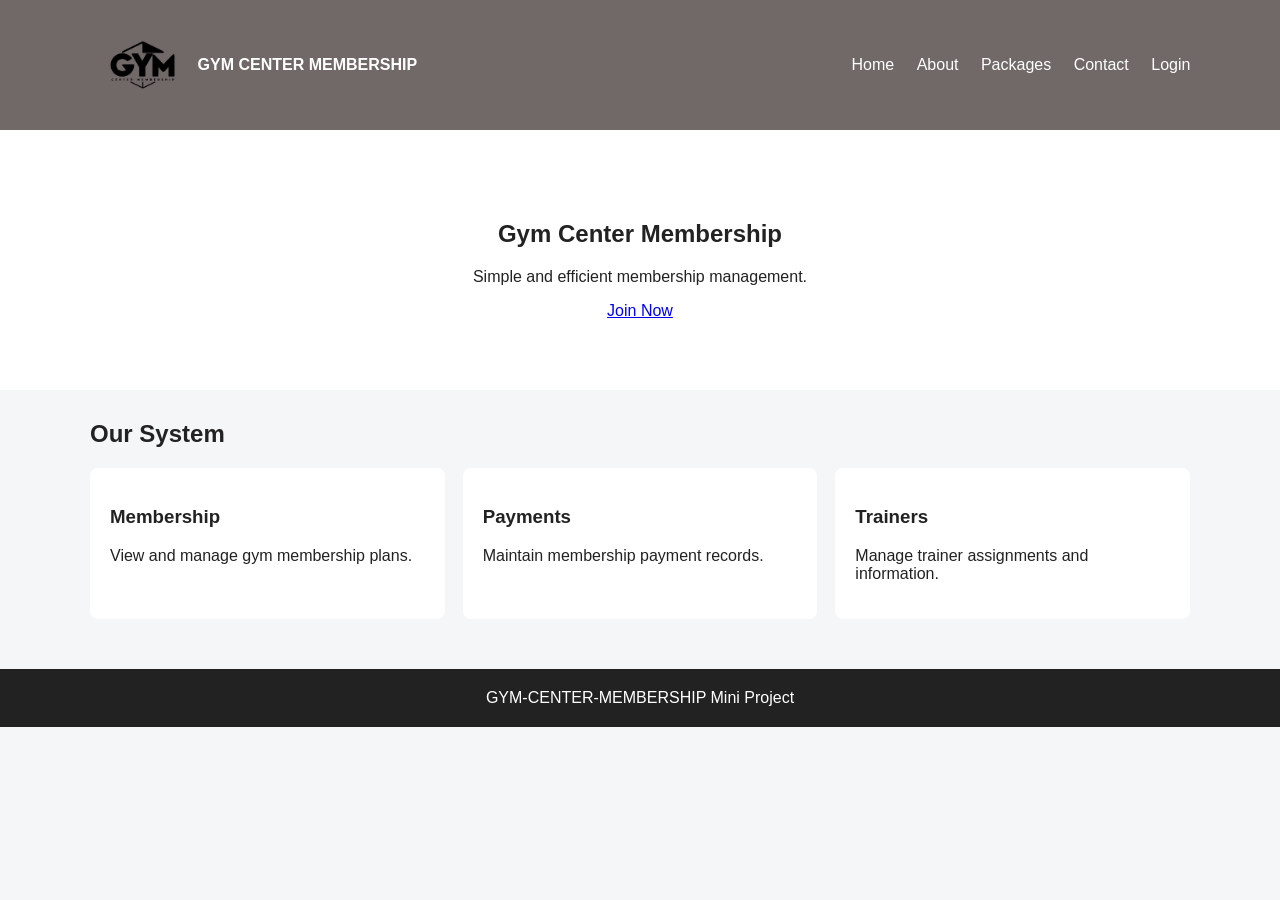
<file: index.html>
<!DOCTYPE html>
<html>
<head>
    <meta charset="UTF-8">
    <title>Gym Center Membership</title>
    <link rel="stylesheet" href="css/style.css">
</head>
<body>
<nav>
    <div class="logo">
    <img src="Assets/document/logo.png" alt="Gym Logo">
    <span style="font-weight: bolder">GYM CENTER MEMBERSHIP</span>
    </div>
    <div>
        <a href="index.html">Home</a>
        <a href="about.html">About</a>
        <a href="packages.php">Packages</a>
        <a href="contact.html">Contact</a>
        <a href="login.html">Login</a>
    </div>
</nav>

<section class="hero">
    <h1>Gym Center Membership</h1>
    <p>Simple and efficient membership management.</p>
    <a href="register.html">Join Now</a>
</section>

<div class="container">
    <h2>Our System</h2>
    <div class="card-grid">
        <div class="card"><h3>Membership</h3><p>View and manage gym membership plans.</p></div>
        <div class="card"><h3>Payments</h3><p>Maintain membership payment records.</p></div>
        <div class="card"><h3>Trainers</h3><p>Manage trainer assignments and information.</p></div>
    </div>
</div>

<footer>GYM-CENTER-MEMBERSHIP Mini Project</footer>
</body>
</html>
</file>
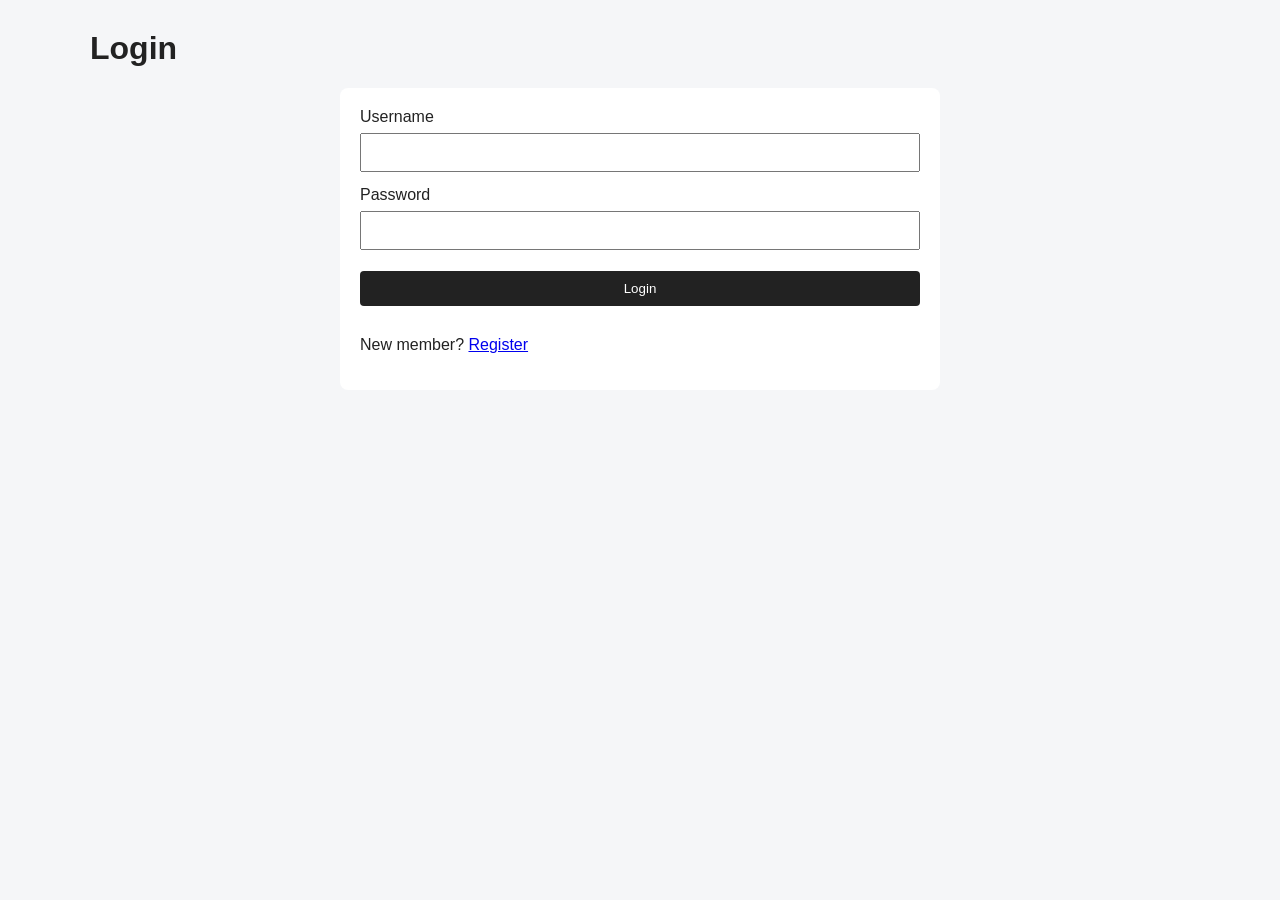
<file: login.html>
<!DOCTYPE html>
<html><head><meta charset="UTF-8"><title>Login</title><link rel="stylesheet" href="css/style.css"></head>
<body>
<div class="container">
<h1>Login</h1>
<form action="backend/login.php" method="post">
<label>Username</label><input name="username" required>
<label>Password</label><input type="password" name="password" required>
<button type="submit">Login</button>
<p>New member? <a href="register.html">Register</a></p>
</form>
</div>
</body></html>
</file>
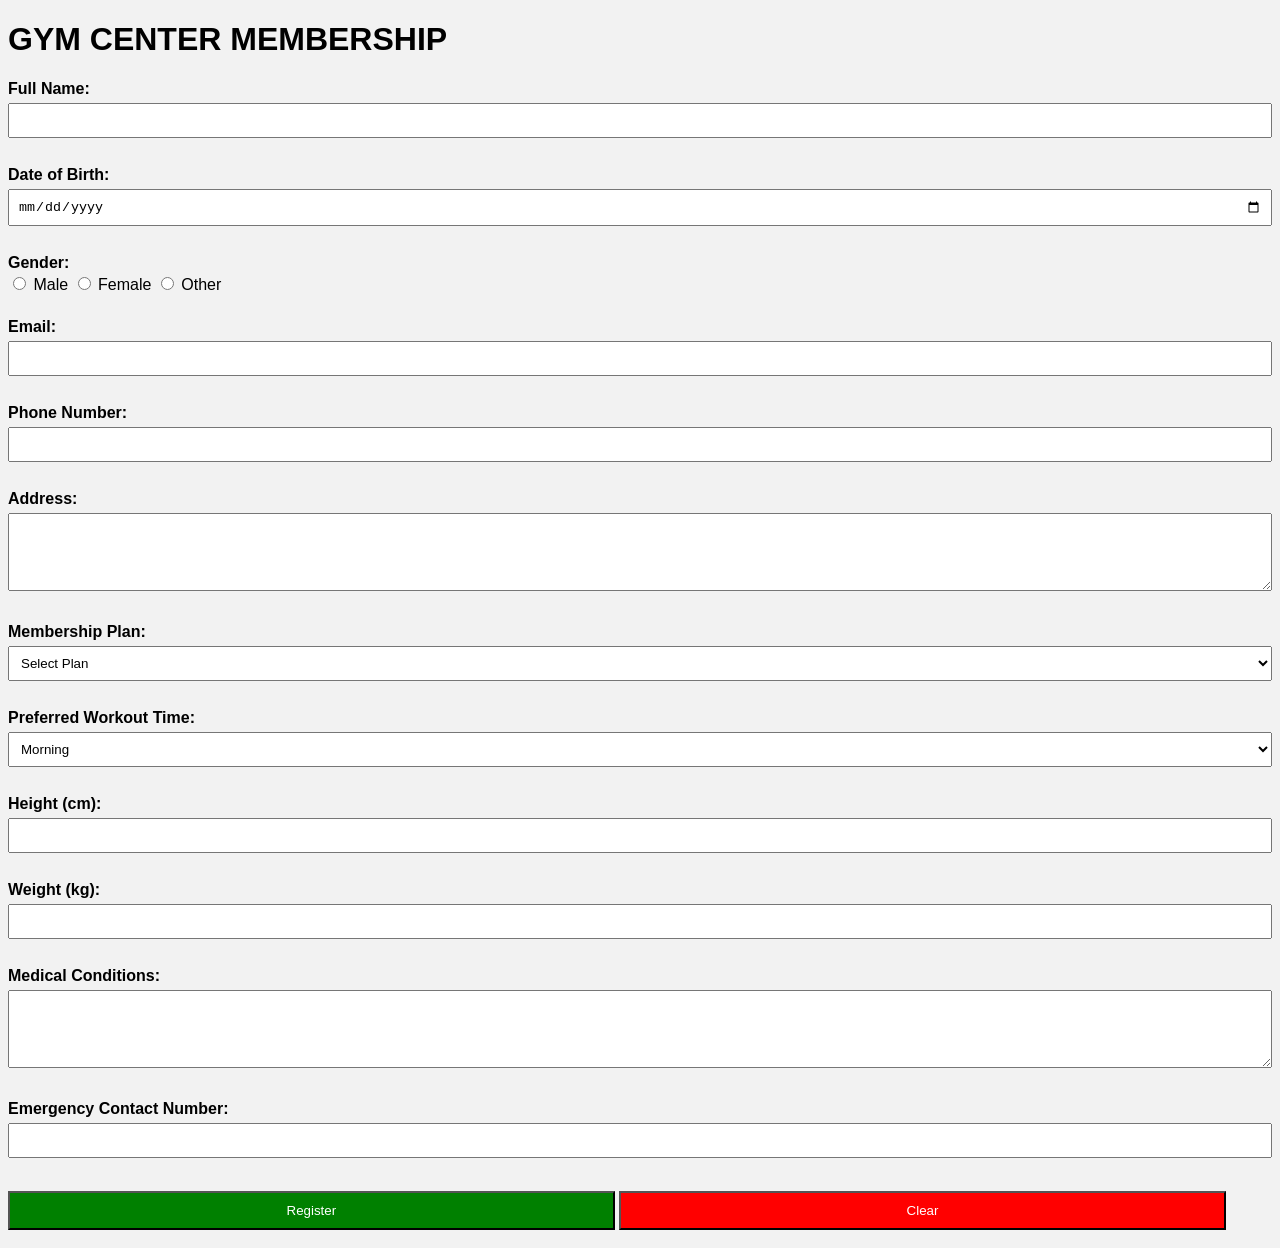
<file: mini.html>
<!DOCTYPE html>
<html lang="en">
<head>
    <meta charset="UTF-8">
    <meta name="viewport" content="width=device-width, initial-scale=1.0">
    <title>MINI PROJECT</title>
    <link rel="stylesheet" href="mini.css">
</head>
<body>

    <h1>GYM CENTER MEMBERSHIP</h1>
    <form>

    <label>Full Name:</label><br>
    <input type="text" name="fullname"><br><br>

    <label>Date of Birth:</label><br>
    <input type="date" name="dob"><br><br>

    <label>Gender:</label><br>
    <input type="radio" name="gender" value="Male"> Male
    <input type="radio" name="gender" value="Female"> Female
    <input type="radio" name="gender" value="Other"> Other
    <br><br>

    <label>Email:</label><br>
    <input type="email" name="email"><br><br>

    <label>Phone Number:</label><br>
    <input type="tel" name="phone"><br><br>

    <label>Address:</label><br>
    <textarea name="address" rows="4" cols="30"></textarea><br><br>

    <label>Membership Plan:</label><br>
    <select name="plan">
        <option>Select Plan</option>
        <option>1 Month</option>
        <option>3 Months</option>
        <option>6 Months</option>
        <option>12 Months</option>
    </select><br><br>

    <label>Preferred Workout Time:</label><br>
    <select name="time">
        <option>Morning</option>
        <option>Afternoon</option>
        <option>Evening</option>
    </select><br><br>

    <label>Height (cm):</label><br>
    <input type="number" name="height"><br><br>

    <label>Weight (kg):</label><br>
    <input type="number" name="weight"><br><br>

    <label>Medical Conditions:</label><br>
    <textarea name="medical" rows="4" cols="30"></textarea><br><br>

    <label>Emergency Contact Number:</label><br>
    <input type="tel" name="emergency"><br><br>

    <input type="submit" value="Register">
    <input type="reset" value="Clear">

</form>

</body>
</html>
</file>
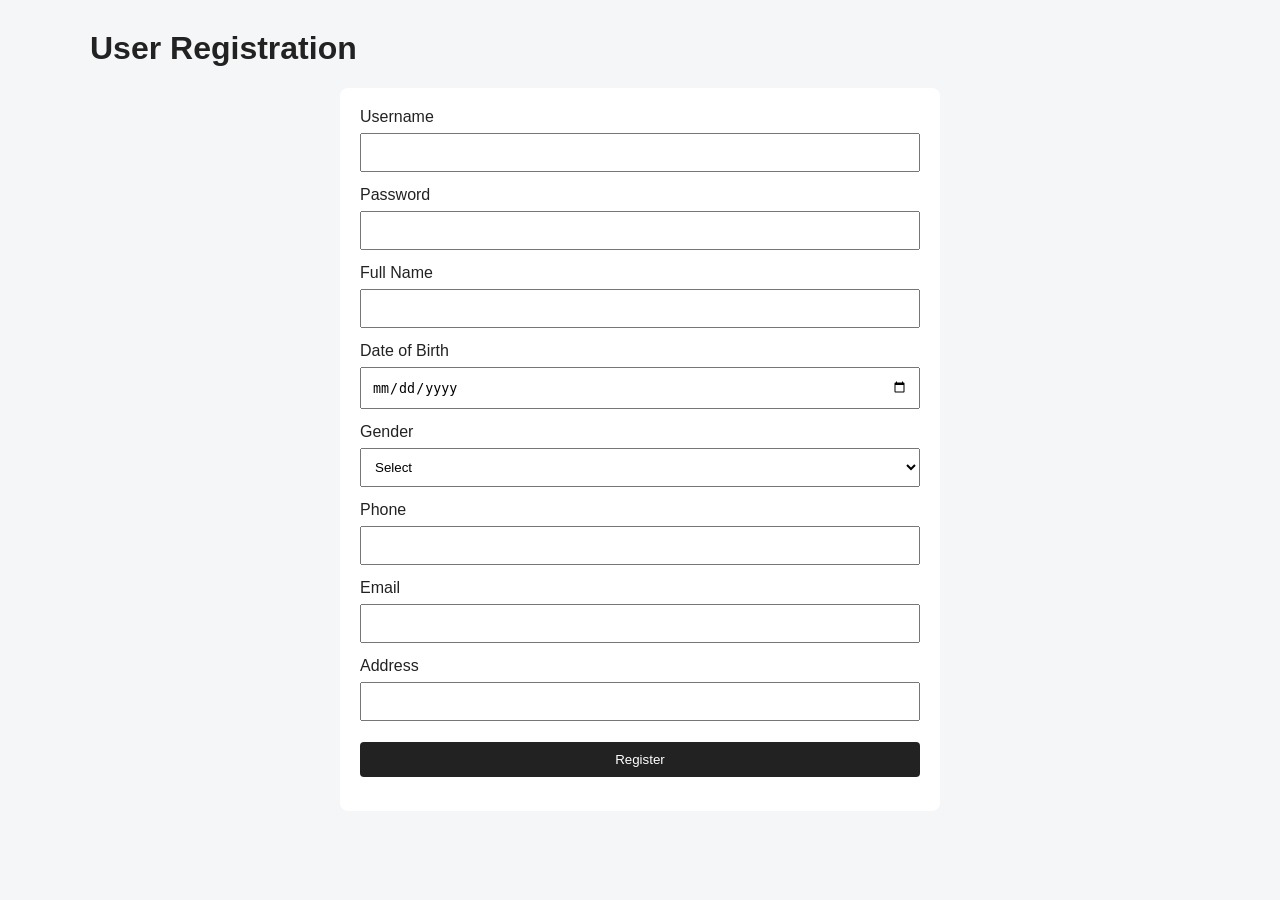
<file: register.html>
<!DOCTYPE html>
<html><head><meta charset="UTF-8"><title>Register</title><link rel="stylesheet" href="css/style.css"></head>
<body>
<div class="container">
<h1>User Registration</h1>
<form action="backend/register.php" method="post">
<label>Username</label><input name="username" required>
<label>Password</label><input type="password" name="password" minlength="6" required>
<label>Full Name</label><input name="name" required>
<label>Date of Birth</label><input type="date" name="dob" required>
<label>Gender</label>
<select name="gender" required><option value="">Select</option><option>Male</option><option>Female</option><option>Other</option></select>
<label>Phone</label><input name="phone">
<label>Email</label><input type="email" name="email">
<label>Address</label><input name="address">
<button type="submit">Register</button>
</form>
</div>
</body></html>
</file>
<file: css/style.css>
* { box-sizing: border-box; }

body {
    margin: 0;
    font-family: Arial, sans-serif;
    background: #f5f6f8;
    color: #222;
}

nav {
    background: #716868;
    padding: 15px 7%;
    display: flex;
    justify-content: space-between;
    align-items: center;
}

nav a { color: white; text-decoration: none; margin-left: 18px; }
.logo { color: white; font-weight: bold; }

.container {
    width: 86%;
    max-width: 1100px;
    margin: 30px auto;
}

.hero {
    padding: 70px 20px;
    text-align: center;
    background: white;
}

.card-grid {
    display: grid;
    grid-template-columns: repeat(auto-fit, minmax(220px, 1fr));
    gap: 18px;
}

.card, form, table {
    background: white;
    padding: 20px;
    border-radius: 8px;
}

form { max-width: 600px; margin: 20px auto; }

input, select, textarea, button {
    width: 100%;
    padding: 10px;
    margin: 7px 0 14px;
}

button {
    background: #222;
    color: white;
    border: 0;
    cursor: pointer;
    border-radius: 4px;
}

table { width: 100%; border-collapse: collapse; }
th, td { padding: 10px; border-bottom: 1px solid #ddd; text-align: left; }

footer {
    margin-top: 50px;
    padding: 20px;
    text-align: center;
    background: #222;
    color: white;
}

.small { color: #666; }

.logo {
    display: flex;
    align-items: center;
    gap: 8px;
}

.logo img {
    width: 100px;
    height: 100px;
    object-fit: contain;
}
</file>
<file: mini.css>
body {
    font-family: Arial, sans-serif;
    background-color: #f2f2f2;
}

.container {
    width: 500px;
    margin: 30px auto;
    background-color: white;
    padding: 20px;
    border: 1px solid #ccc;
    border-radius: 10px;
}

h2 {
    text-align: center;
    color: #333;
}

label {
    font-weight: bold;
}

input,
select,
textarea {
    width: 100%;
    padding: 8px;
    margin-top: 5px;
    margin-bottom: 10px;
    box-sizing: border-box;
}

input[type="radio"] {
    width: auto;
}

input[type="submit"],
input[type="reset"] {
    width: 48%;
    padding: 10px;
    cursor: pointer;
}

input[type="submit"] {
    background-color: green;
    color: white;
}

input[type="reset"] {
    background-color: red;
    color: white;
}
</file>
